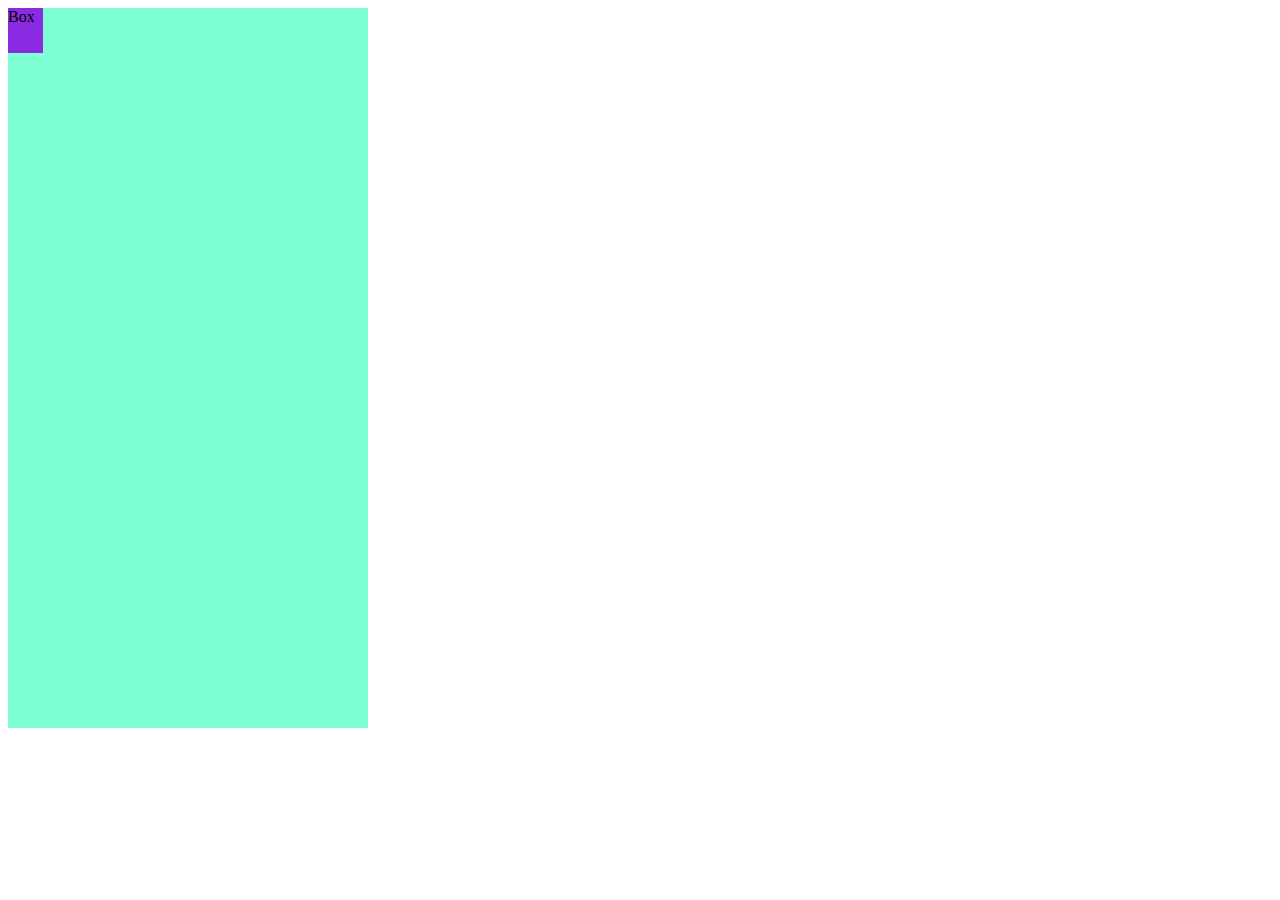
<file: animation.html>
<!DOCTYPE html>
<html lang="en">
<head>
    <meta charset="UTF-8">
    <meta name="viewport" content="width=device-width, initial-scale=1.0">
    <title>Document</title>
    <style>
        .container{
            background-color: aquamarine;
            height: 80vh;
            width: 40vh;
        }

        .box{
            width: 35px;
            height: 45px;
            background-color: blueviolet;
            /* animation: animate;
            animation-duration: 5s;
            animation-iteration-count: infinite;
            animation-timing-function: cubic-bezier(0, 0.32, 0, 1.05);
            animation-delay: 2s;
            animation-play-state: paused; */
            /* animation: name duration timing-function delay iteration-count direction fill-mode; */
            animation: animate 15s ease-in-out 1 forwards;
        }

        @keyframes animate{
            from{
                background-color: red;
            }
            to{
                transform: translateX(1000px);
                background-color: blue;
            }
        }
    </style>
</head>
<body>
    <div class="container">
        <div class="box">
            Box
        </div>
    </div>
</body>
</html>
</file>
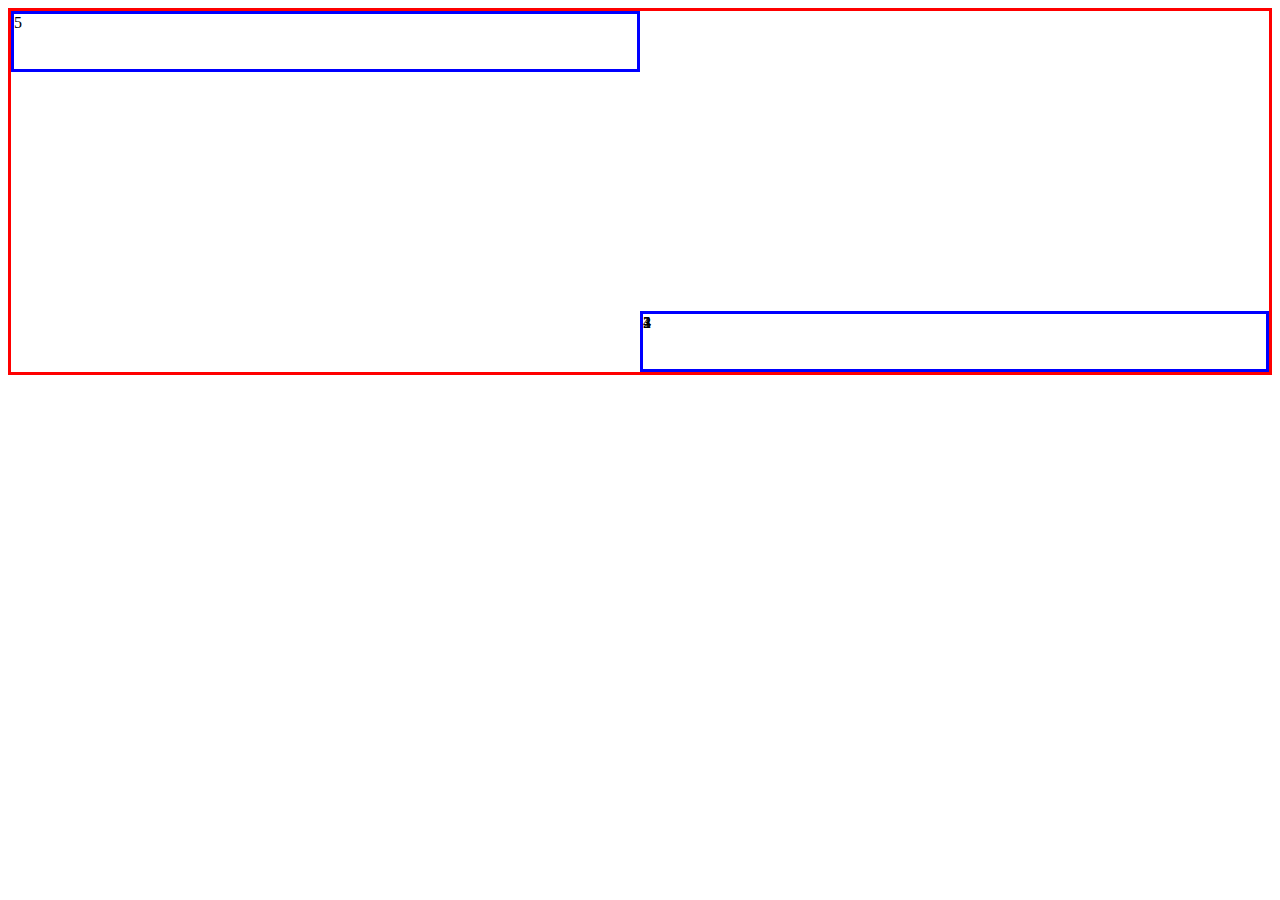
<file: CSS_grid.html>
<!DOCTYPE html>
<html lang="en">
<head>
    <meta charset="UTF-8">
    <meta name="viewport" content="width=device-width, initial-scale=1.0">
    <title>Document</title>
    <style>
        /* method ----1---- */
         /* #container{
            border: 3px solid red;
            display: grid;
            grid-template-columns: 120px 120px;
            grid-template-rows: 100px 100px 100px;
        }

        .items{
            border: 3px solid blue;
            height: 55px;
            width: 55px;
        }

        .item_5{
            grid-row: 2/4;
            grid-column: 1/2;
        } */

        /* method ----2---- */

        #container{
            border: 3px solid red;
            display: grid;
            grid-template-rows: 100px 100px 100px;
            grid-area: "nav nav nav"
                        "side article article"
                        "footer footer footer";
        }

        .items{
            border: 3px solid blue;
            height: 55px;
        }

        .item-1{
            grid-area: nav;
        }
        .item-2{
            grid-area: side;
        }
        .item-3{
            grid-area: artice;
        }
        .item-4{
            grid-area: footer;
        }
    </style>
</head>
<body>
    <div id="container">
        <div class="items item-1">1</div>
        <div class="items item-2">2</div>
        <div class="items item-3">3</div>
        <div class="items item-4">4</div>
        <div class="items">5</div>
    </div>
</body>
</html>
</file>
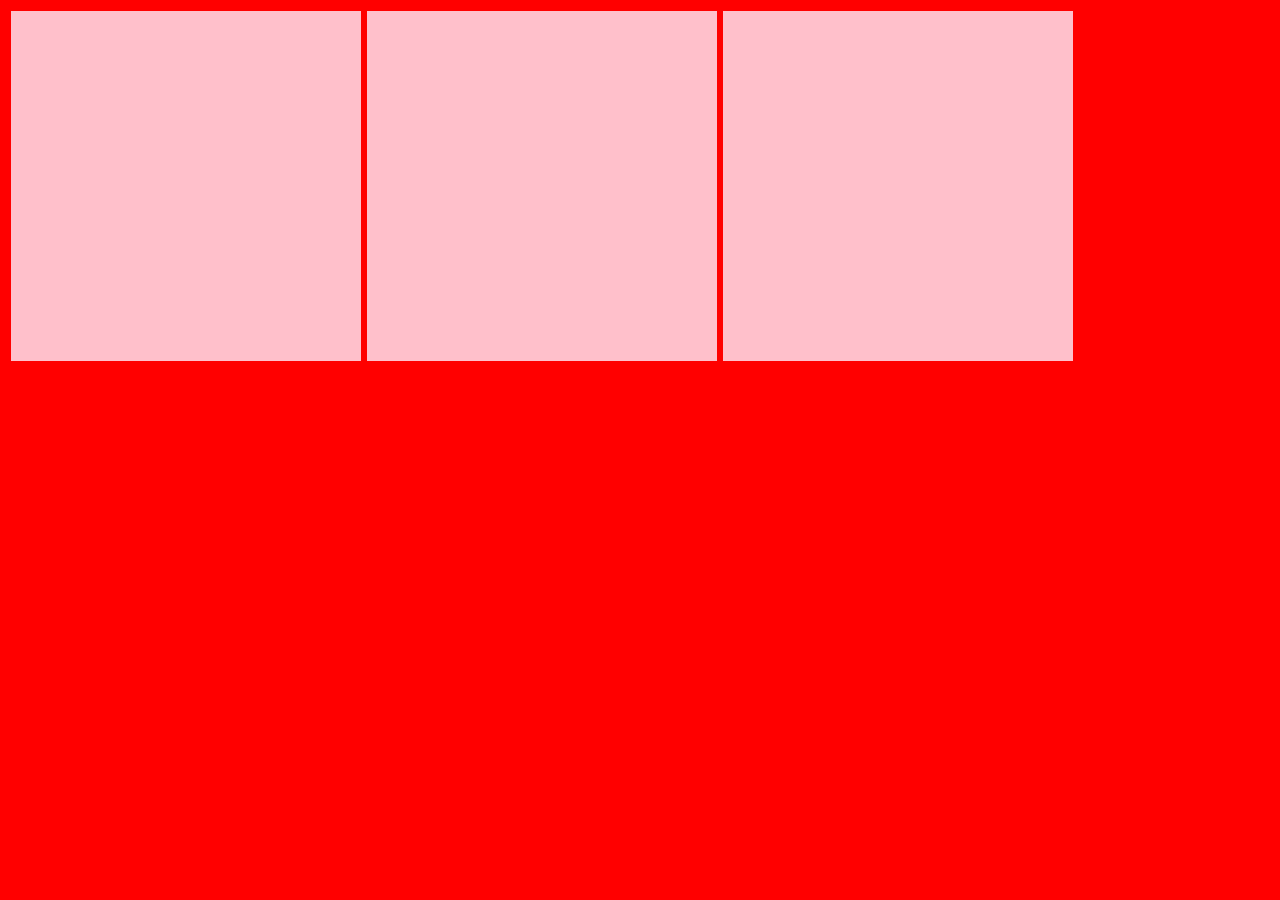
<file: mediaquery.html>
<!DOCTYPE html>
<html lang="en">
<head>
    <meta charset="UTF-8">
    <meta name="viewport" content="width=device-width, initial-scale=1.0">
    <title>Document</title>
    <style>
        body{
            background-color: red;
        }

        @media only screen and (max-width: 445px){
            body{
                background-color: blue;
            }

            .main{
                flex-direction: column;
            }
        }

        .main{
            display: flex;

        }

        .box{
            height: 344px;
            width: 344px;
            background-color: pink;
            padding: 3px;
            margin: 3px;
        }
    </style>
</head>
<body>
    <div class="main">
        <div class="box"></div>
        <div class="box"></div>
        <div class="box"></div>
    </div>
</body>
</html>
</file>
